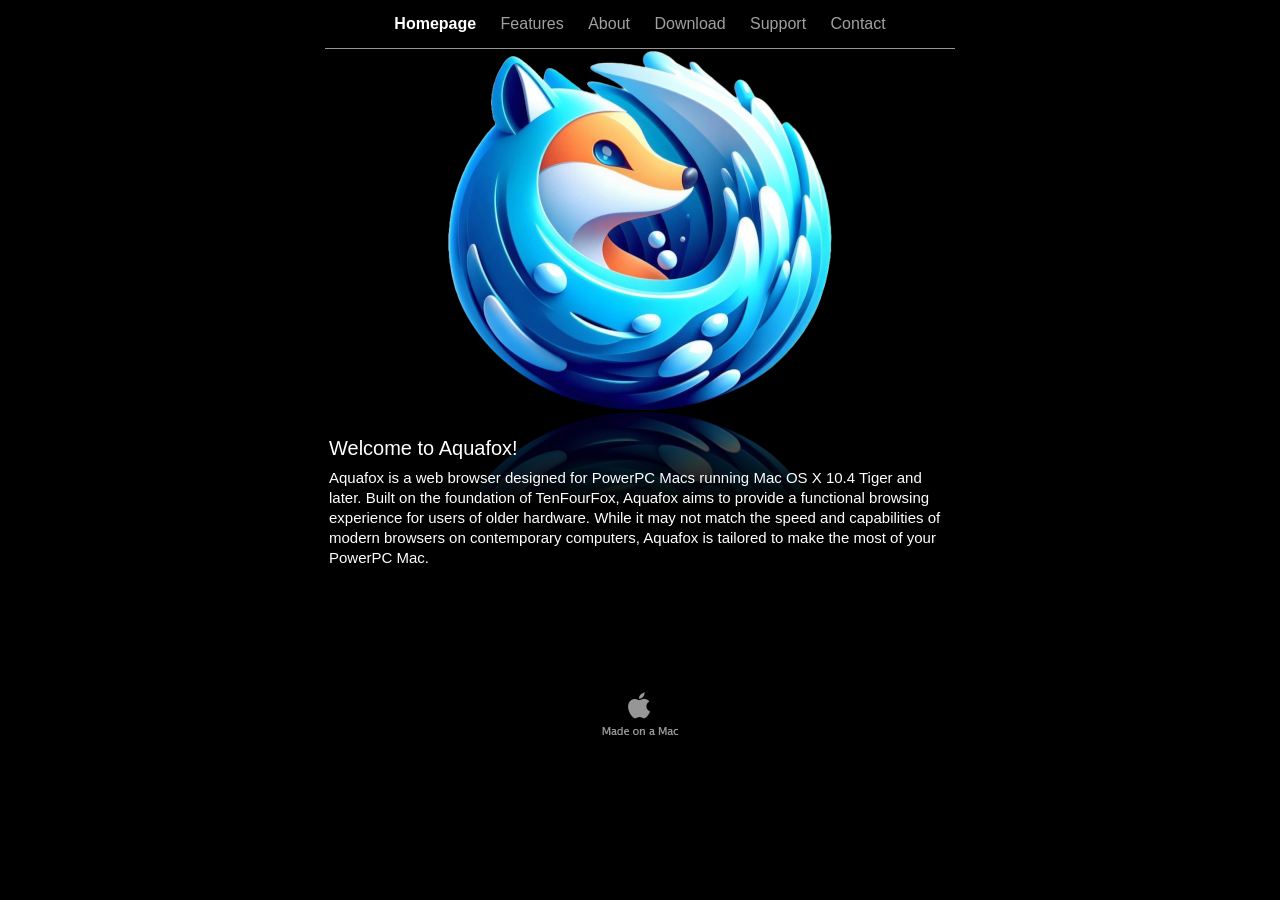
<file: index.html>
<?xml version="1.0" encoding="UTF-8"?><!DOCTYPE html PUBLIC "-//W3C//DTD XHTML 1.0 Transitional//EN" "http://www.w3.org/TR/xhtml1/DTD/xhtml1-transitional.dtd"><html xmlns="http://www.w3.org/1999/xhtml"><head><title></title><meta http-equiv="refresh" content="0;url= Aquafox/Homepage.html" /></head><body></body></html>
</file>
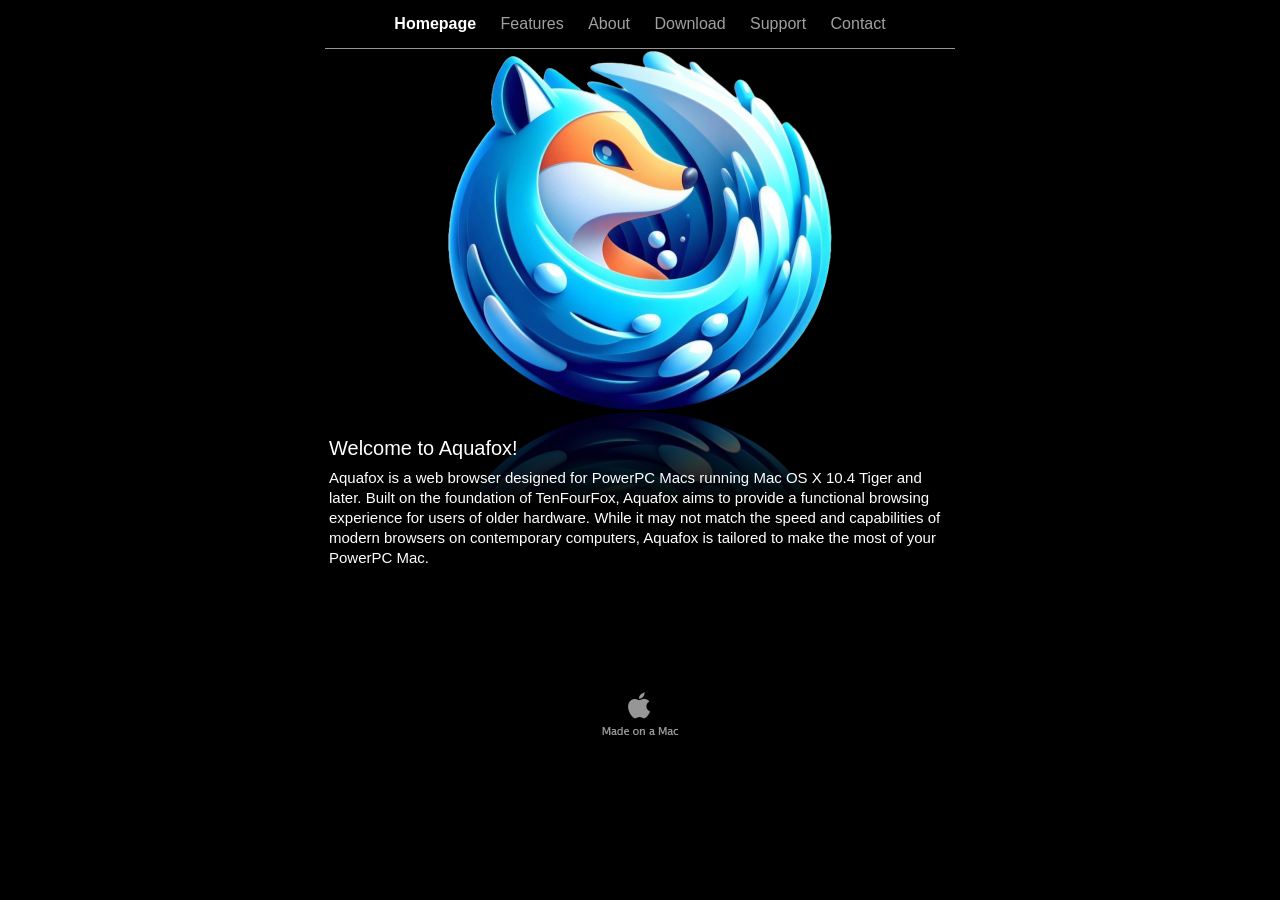
<file: Aquafox/index.html>
<?xml version="1.0" encoding="UTF-8"?><!DOCTYPE html PUBLIC "-//W3C//DTD XHTML 1.0 Transitional//EN" "http://www.w3.org/TR/xhtml1/DTD/xhtml1-transitional.dtd"><html xmlns="http://www.w3.org/1999/xhtml"><head><title></title><meta http-equiv="refresh" content="0;url= Homepage.html" /></head><body></body></html>
</file>
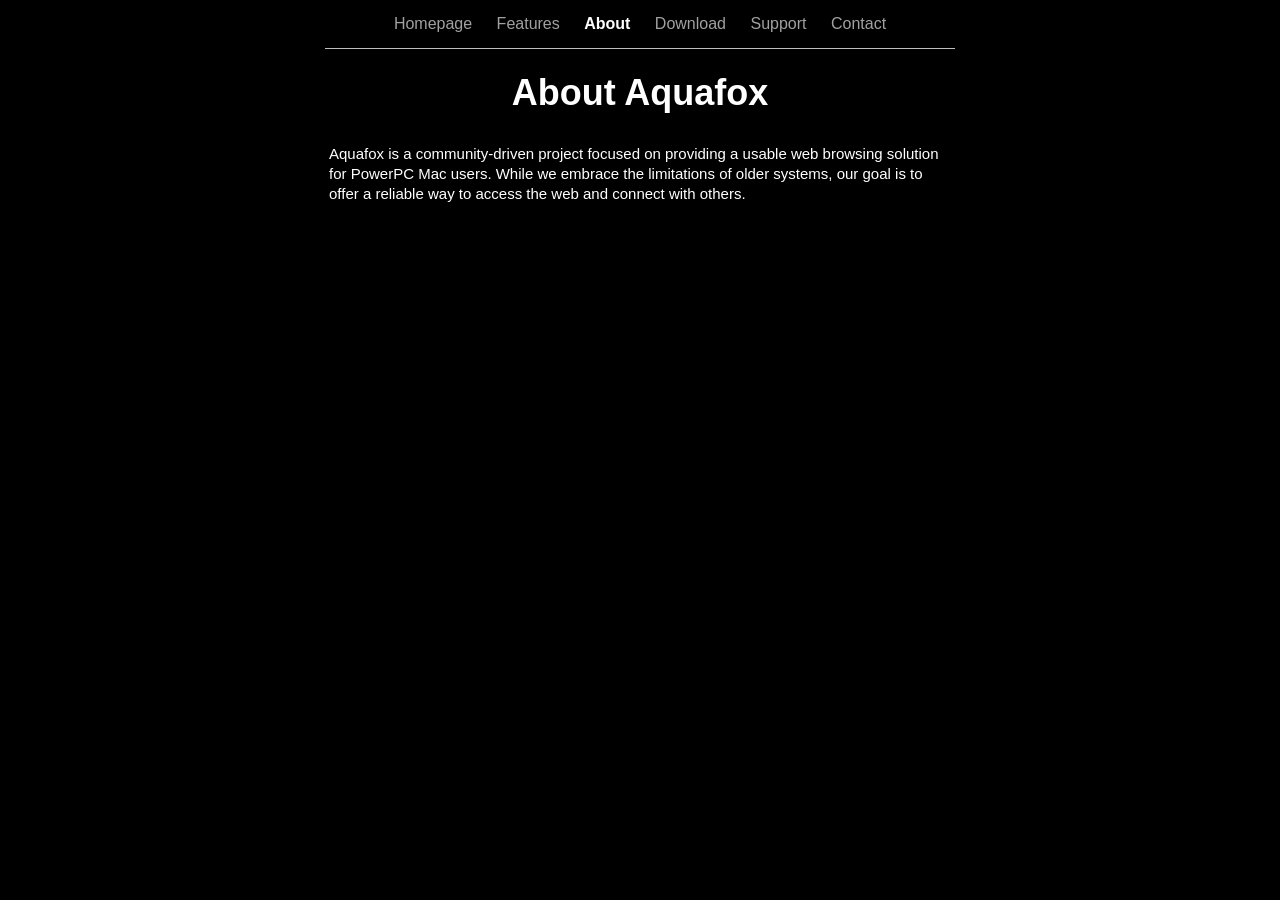
<file: Aquafox/About.html>
<?xml version="1.0" encoding="UTF-8"?>
<!DOCTYPE html PUBLIC "-//W3C//DTD XHTML 1.0 Transitional//EN" "http://www.w3.org/TR/xhtml1/DTD/xhtml1-transitional.dtd">


<html xmlns="http://www.w3.org/1999/xhtml" xml:lang="en">
  <head><meta http-equiv="Content-Type" content="text/html; charset=UTF-8" />
    
    <meta name="Generator" content="iWeb 2.0.4" />
    <meta name="iWeb-Build" content="local-build-20240826" />
    <meta name="viewport" content="width=700" />
    <title>About</title>
    <link rel="stylesheet" type="text/css" media="screen,print" href="About_files/About.css" />
    <!--[if IE]><link rel='stylesheet' type='text/css' media='screen,print' href='About_files/AboutIE.css'/><![endif]-->
    <script type="text/javascript" src="Scripts/iWebSite.js"></script>
    <script type="text/javascript" src="Scripts/Widgets/SharedResources/WidgetCommon.js"></script>
    <script type="text/javascript" src="Scripts/Widgets/Navbar/navbar.js"></script>
    <script type="text/javascript" src="About_files/About.js"></script>
  </head>
  <body style="background: #000000; margin: 0pt; " onload="onPageLoad();" onunload="onPageUnload();">
    <div style="text-align: center; ">
      <div style="margin-bottom: 0px; margin-left: auto; margin-right: auto; margin-top: 0px; overflow: hidden; position: relative; word-wrap: break-word;  background: #000000; text-align: left; width: 700px; " id="body_content">
        <div style="margin-left: 0px; position: relative; width: 700px; z-index: 0; " id="nav_layer">
          <div style="height: 0px; line-height: 0px; " class="bumper"> </div>
          <div class="com-apple-iweb-widget-navbar flowDefining" id="widget0" style="margin-left: 35px; margin-top: 0px; position: relative; width: 630px; z-index: 1; ">
    
            <div id="widget0-navbar" class="navbar">

      
              <div id="widget0-bg" class="navbar-bg">

        
                <ul id="widget0-navbar-list" class="navbar-list">
 <li></li> 
</ul>
                
      
</div>
              
    
</div>
          </div>
          <script type="text/javascript"><!--//--><![CDATA[//><!--
new NavBar('widget0', 'Scripts/Widgets/Navbar', 'Scripts/Widgets/SharedResources', '.', {"path-to-root": "", "current-page-GUID": "60CA4194-08BE-4F29-A3F3-42678CF4B99B", "isCollectionPage": "NO", "navbar-css": ".navbar {\n\tfont-family: Arial, sans-serif;\n\tfont-size: 1em;\n\tcolor: #A1A1A1;\n\tmargin: 9px 0px 6px 0px;\n\tline-height: 30px;\n}\n\n.navbar-bg {\n\ttext-align: center;\n}\n\n.navbar-bg ul {\n\tlist-style: none;\n\tmargin: 0px;\n\tpadding: 0px;\n}\n\n\nli {\n\tlist-style-type: none;\n\tdisplay: inline;\n\tpadding: 0px 10px 0px 10px;\n}\n\n\nli a {\n\ttext-decoration: none;\n\tcolor: #A1A1A1;\n}\n\nli a:visited {\n\ttext-decoration: none;\n\tcolor: #A1A1A1;\n}\n\n\nli a:hover\n{\n\ttext-decoration: none;\n \tcolor: #eee;\n}\n\n\nli.current-page a\n{\n\ttext-decoration: none;\n\t color: #fff;\n\tfont-weight: bold;\n\n}"});
//--><!]]></script>
          <div style="clear: both; height: 0px; line-height: 0px; " class="spacer"> </div>
        </div>
        <div style="height: 73px; margin-left: 0px; position: relative; width: 700px; z-index: 10; " id="header_layer">
          <div style="height: 0px; line-height: 0px; " class="bumper"> </div>
          <div style="height: 1px; width: 630px;  height: 0px; left: 35px; position: absolute; top: 3px; width: 630px; z-index: 1; " class="tinyText">
            <div style="position: relative; width: 630px; ">
              <img src="About_files/shapeimage_1.jpg" alt="" style="height: 1px; left: 0px; position: absolute; top: 0px; width: 630px; " />
            </div>
          </div>
          


          <div id="id1" style="height: 50px; left: 35px; position: absolute; top: 23px; width: 630px; z-index: 1; " class="style_SkipStroke">
            <div class="text-content style_External_630_50" style="padding: 0px; ">
              <div class="style"></div>
            </div>
          </div>
          


          <div id="id2" style="height: 50px; left: 35px; position: absolute; top: 23px; width: 630px; z-index: 1; " class="style_SkipStroke">
            <div class="text-content style_External_630_50" style="padding: 0px; ">
              <div class="style">
                <p style="padding-bottom: 0pt; padding-top: 0pt; " class="Header">About Aquafox</p>
              </div>
            </div>
          </div>
        </div>
        <div style="margin-left: 0px; position: relative; width: 700px; z-index: 5; " id="body_layer">
          <div style="height: 0px; line-height: 0px; " class="bumper"> </div>
          <div id="id3" style="height: 68px; left: 35px; position: absolute; top: 22px; width: 630px; z-index: 1; " class="style_SkipStroke_1">
            <div class="text-content style_External_630_68" style="padding: 0px; ">
              <div class="style">
                <p style="padding-bottom: 0pt; padding-top: 0pt; " class="Body">Aquafox is a community-driven project focused on providing a usable web browsing solution for PowerPC Mac users. While we embrace the limitations of older systems, our goal is to offer a reliable way to access the web and connect with others.</p>
              </div>
            </div>
          </div>
          <div style="height: 480px; line-height: 480px; " class="spacer"> </div>
        </div>
        <div style="height: 150px; margin-left: 0px; position: relative; width: 700px; z-index: 15; " id="footer_layer">
          <div style="height: 0px; line-height: 0px; " class="bumper"> </div>
        </div>
      </div>
    </div>
  </body>
</html>
</file>
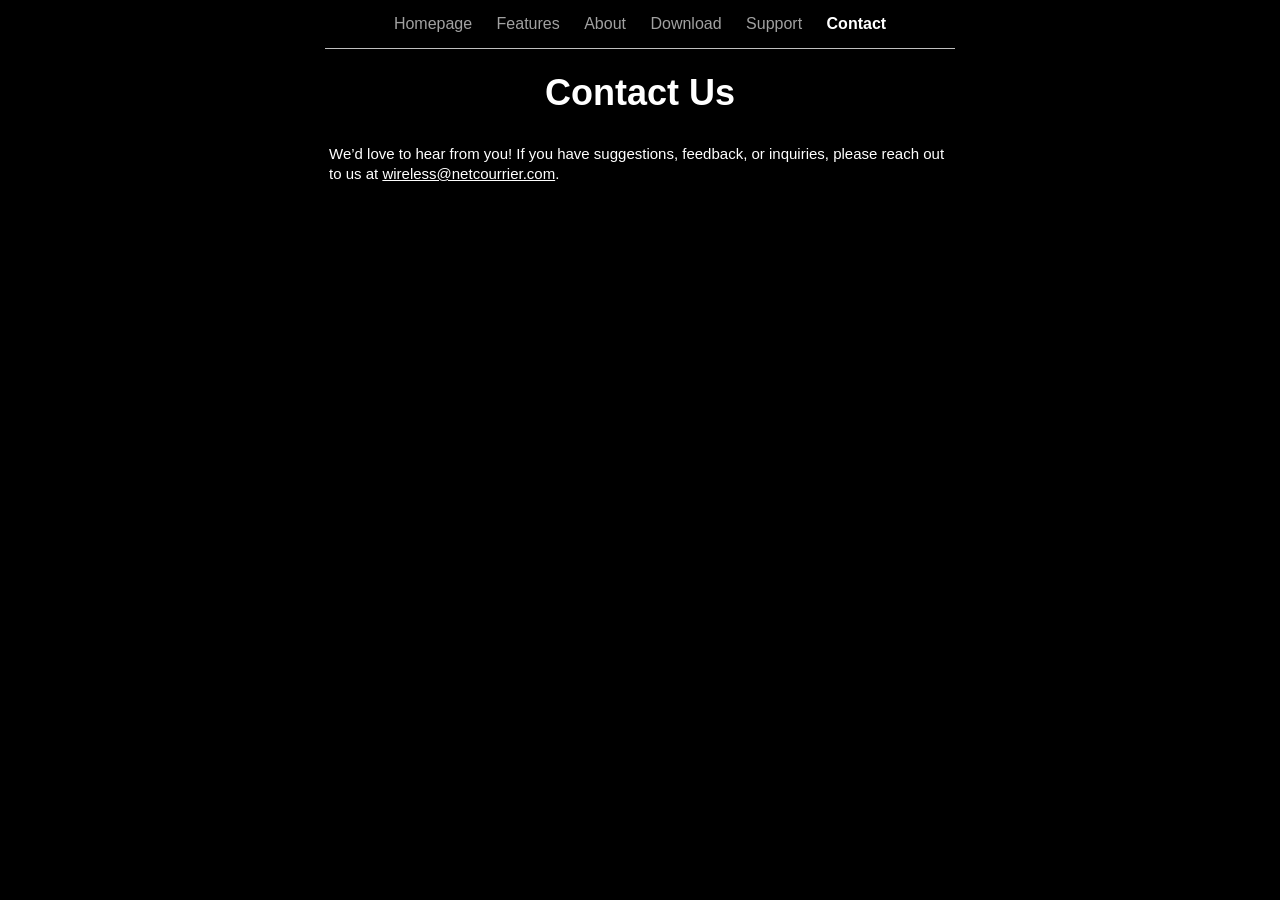
<file: Aquafox/Contact.html>
<?xml version="1.0" encoding="UTF-8"?>
<!DOCTYPE html PUBLIC "-//W3C//DTD XHTML 1.0 Transitional//EN" "http://www.w3.org/TR/xhtml1/DTD/xhtml1-transitional.dtd">


<html xmlns="http://www.w3.org/1999/xhtml" xml:lang="en">
  <head><meta http-equiv="Content-Type" content="text/html; charset=UTF-8" />
    
    <meta name="Generator" content="iWeb 2.0.4" />
    <meta name="iWeb-Build" content="local-build-20240826" />
    <meta name="viewport" content="width=700" />
    <title>Contact</title>
    <link rel="stylesheet" type="text/css" media="screen,print" href="Contact_files/Contact.css" />
    <!--[if IE]><link rel='stylesheet' type='text/css' media='screen,print' href='Contact_files/ContactIE.css'/><![endif]-->
    <script type="text/javascript" src="Scripts/iWebSite.js"></script>
    <script type="text/javascript" src="Scripts/Widgets/SharedResources/WidgetCommon.js"></script>
    <script type="text/javascript" src="Scripts/Widgets/Navbar/navbar.js"></script>
    <script type="text/javascript" src="Contact_files/Contact.js"></script>
  </head>
  <body style="background: #000000; margin: 0pt; " onload="onPageLoad();" onunload="onPageUnload();">
    <div style="text-align: center; ">
      <div style="margin-bottom: 0px; margin-left: auto; margin-right: auto; margin-top: 0px; overflow: hidden; position: relative; word-wrap: break-word;  background: #000000; text-align: left; width: 700px; " id="body_content">
        <div style="margin-left: 0px; position: relative; width: 700px; z-index: 0; " id="nav_layer">
          <div style="height: 0px; line-height: 0px; " class="bumper"> </div>
          <div class="com-apple-iweb-widget-navbar flowDefining" id="widget0" style="margin-left: 35px; margin-top: 0px; position: relative; width: 630px; z-index: 1; ">
    
            <div id="widget0-navbar" class="navbar">

      
              <div id="widget0-bg" class="navbar-bg">

        
                <ul id="widget0-navbar-list" class="navbar-list">
 <li></li> 
</ul>
                
      
</div>
              
    
</div>
          </div>
          <script type="text/javascript"><!--//--><![CDATA[//><!--
new NavBar('widget0', 'Scripts/Widgets/Navbar', 'Scripts/Widgets/SharedResources', '.', {"path-to-root": "", "current-page-GUID": "6178451A-9F0C-4483-8118-EDEABEF4EAAA", "isCollectionPage": "NO", "navbar-css": ".navbar {\n\tfont-family: Arial, sans-serif;\n\tfont-size: 1em;\n\tcolor: #A1A1A1;\n\tmargin: 9px 0px 6px 0px;\n\tline-height: 30px;\n}\n\n.navbar-bg {\n\ttext-align: center;\n}\n\n.navbar-bg ul {\n\tlist-style: none;\n\tmargin: 0px;\n\tpadding: 0px;\n}\n\n\nli {\n\tlist-style-type: none;\n\tdisplay: inline;\n\tpadding: 0px 10px 0px 10px;\n}\n\n\nli a {\n\ttext-decoration: none;\n\tcolor: #A1A1A1;\n}\n\nli a:visited {\n\ttext-decoration: none;\n\tcolor: #A1A1A1;\n}\n\n\nli a:hover\n{\n\ttext-decoration: none;\n \tcolor: #eee;\n}\n\n\nli.current-page a\n{\n\ttext-decoration: none;\n\t color: #fff;\n\tfont-weight: bold;\n\n}"});
//--><!]]></script>
          <div style="clear: both; height: 0px; line-height: 0px; " class="spacer"> </div>
        </div>
        <div style="height: 73px; margin-left: 0px; position: relative; width: 700px; z-index: 10; " id="header_layer">
          <div style="height: 0px; line-height: 0px; " class="bumper"> </div>
          <div style="height: 1px; width: 630px;  height: 0px; left: 35px; position: absolute; top: 3px; width: 630px; z-index: 1; " class="tinyText">
            <div style="position: relative; width: 630px; ">
              <img src="Contact_files/shapeimage_1.jpg" alt="" style="height: 1px; left: 0px; position: absolute; top: 0px; width: 630px; " />
            </div>
          </div>
          


          <div id="id1" style="height: 50px; left: 35px; position: absolute; top: 23px; width: 630px; z-index: 1; " class="style_SkipStroke">
            <div class="text-content style_External_630_50" style="padding: 0px; ">
              <div class="style"></div>
            </div>
          </div>
          


          <div id="id2" style="height: 50px; left: 35px; position: absolute; top: 23px; width: 630px; z-index: 1; " class="style_SkipStroke">
            <div class="text-content style_External_630_50" style="padding: 0px; ">
              <div class="style">
                <p style="padding-bottom: 0pt; padding-top: 0pt; " class="Header">Contact Us</p>
              </div>
            </div>
          </div>
        </div>
        <div style="margin-left: 0px; position: relative; width: 700px; z-index: 5; " id="body_layer">
          <div style="height: 0px; line-height: 0px; " class="bumper"> </div>
          <div id="id3" style="height: 48px; left: 35px; position: absolute; top: 22px; width: 630px; z-index: 1; " class="style_SkipStroke_1">
            <div class="text-content style_External_630_48" style="padding: 0px; ">
              <div class="style">
                <p style="padding-bottom: 0pt; padding-top: 0pt; " class="Body">We’d love to hear from you! If you have suggestions, feedback, or inquiries, please reach out to us at <a href="mailto:wireless@netcourrier.com" title="mailto:wireless@netcourrier.com">wireless@netcourrier.com</a>.</p>
              </div>
            </div>
          </div>
          <div style="height: 480px; line-height: 480px; " class="spacer"> </div>
        </div>
        <div style="height: 150px; margin-left: 0px; position: relative; width: 700px; z-index: 15; " id="footer_layer">
          <div style="height: 0px; line-height: 0px; " class="bumper"> </div>
        </div>
      </div>
    </div>
  </body>
</html>
</file>
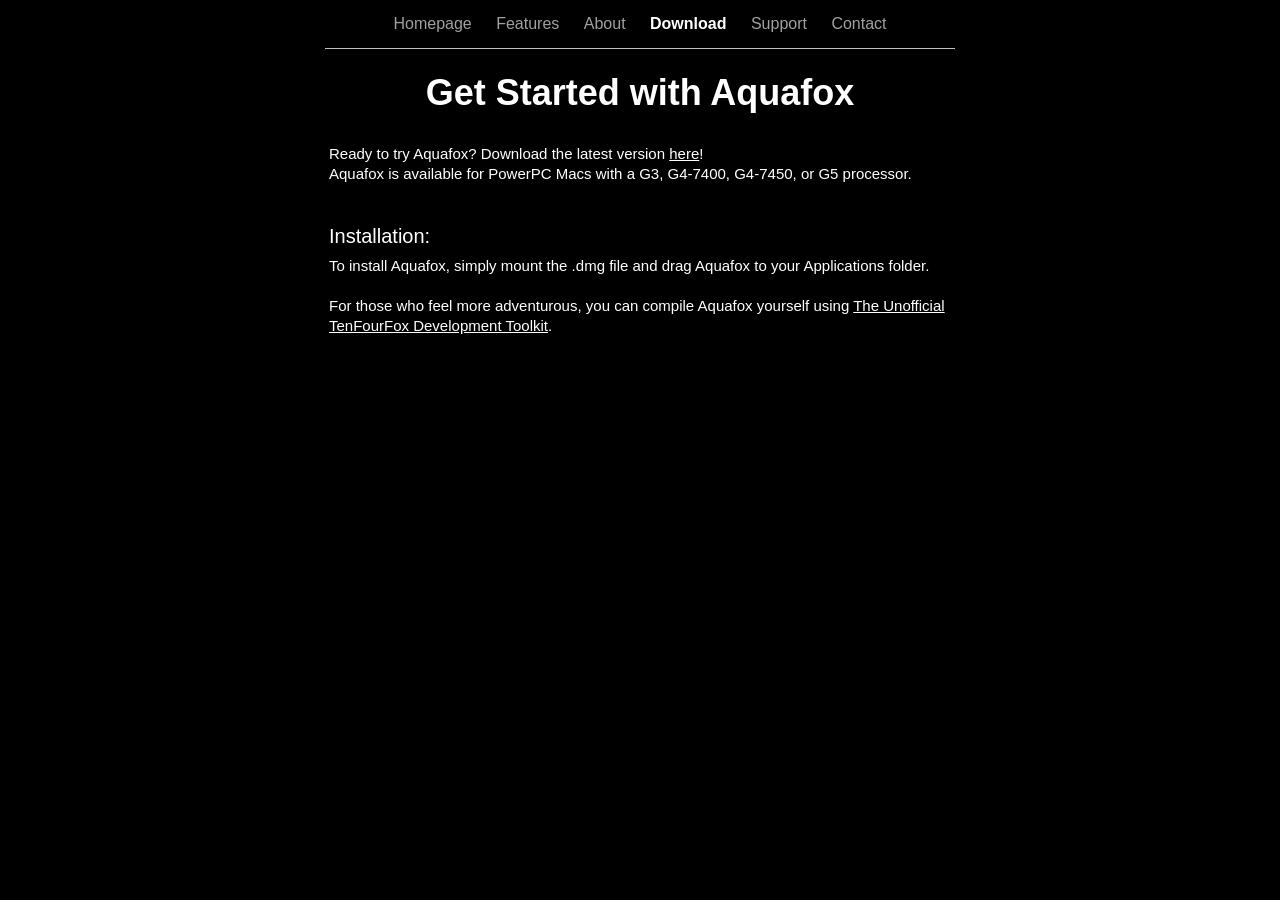
<file: Aquafox/Download.html>
<?xml version="1.0" encoding="UTF-8"?>
<!DOCTYPE html PUBLIC "-//W3C//DTD XHTML 1.0 Transitional//EN" "http://www.w3.org/TR/xhtml1/DTD/xhtml1-transitional.dtd">


<html xmlns="http://www.w3.org/1999/xhtml" xml:lang="en">
  <head><meta http-equiv="Content-Type" content="text/html; charset=UTF-8" />
    
    <meta name="Generator" content="iWeb 2.0.4" />
    <meta name="iWeb-Build" content="local-build-20240826" />
    <meta name="viewport" content="width=700" />
    <title>Download</title>
    <link rel="stylesheet" type="text/css" media="screen,print" href="Download_files/Download.css" />
    <!--[if IE]><link rel='stylesheet' type='text/css' media='screen,print' href='Download_files/DownloadIE.css'/><![endif]-->
    <script type="text/javascript" src="Scripts/iWebSite.js"></script>
    <script type="text/javascript" src="Scripts/Widgets/SharedResources/WidgetCommon.js"></script>
    <script type="text/javascript" src="Scripts/Widgets/Navbar/navbar.js"></script>
    <script type="text/javascript" src="Download_files/Download.js"></script>
  </head>
  <body style="background: #000000; margin: 0pt; " onload="onPageLoad();" onunload="onPageUnload();">
    <div style="text-align: center; ">
      <div style="margin-bottom: 0px; margin-left: auto; margin-right: auto; margin-top: 0px; overflow: hidden; position: relative; word-wrap: break-word;  background: #000000; text-align: left; width: 700px; " id="body_content">
        <div style="margin-left: 0px; position: relative; width: 700px; z-index: 0; " id="nav_layer">
          <div style="height: 0px; line-height: 0px; " class="bumper"> </div>
          <div class="com-apple-iweb-widget-navbar flowDefining" id="widget0" style="margin-left: 35px; margin-top: 0px; position: relative; width: 630px; z-index: 1; ">
    
            <div id="widget0-navbar" class="navbar">

      
              <div id="widget0-bg" class="navbar-bg">

        
                <ul id="widget0-navbar-list" class="navbar-list">
 <li></li> 
</ul>
                
      
</div>
              
    
</div>
          </div>
          <script type="text/javascript"><!--//--><![CDATA[//><!--
new NavBar('widget0', 'Scripts/Widgets/Navbar', 'Scripts/Widgets/SharedResources', '.', {"path-to-root": "", "current-page-GUID": "AF416519-52FE-41CB-951A-43C97B7D794F", "isCollectionPage": "NO", "navbar-css": ".navbar {\n\tfont-family: Arial, sans-serif;\n\tfont-size: 1em;\n\tcolor: #A1A1A1;\n\tmargin: 9px 0px 6px 0px;\n\tline-height: 30px;\n}\n\n.navbar-bg {\n\ttext-align: center;\n}\n\n.navbar-bg ul {\n\tlist-style: none;\n\tmargin: 0px;\n\tpadding: 0px;\n}\n\n\nli {\n\tlist-style-type: none;\n\tdisplay: inline;\n\tpadding: 0px 10px 0px 10px;\n}\n\n\nli a {\n\ttext-decoration: none;\n\tcolor: #A1A1A1;\n}\n\nli a:visited {\n\ttext-decoration: none;\n\tcolor: #A1A1A1;\n}\n\n\nli a:hover\n{\n\ttext-decoration: none;\n \tcolor: #eee;\n}\n\n\nli.current-page a\n{\n\ttext-decoration: none;\n\t color: #fff;\n\tfont-weight: bold;\n\n}"});
//--><!]]></script>
          <div style="clear: both; height: 0px; line-height: 0px; " class="spacer"> </div>
        </div>
        <div style="height: 73px; margin-left: 0px; position: relative; width: 700px; z-index: 10; " id="header_layer">
          <div style="height: 0px; line-height: 0px; " class="bumper"> </div>
          <div style="height: 1px; width: 630px;  height: 0px; left: 35px; position: absolute; top: 3px; width: 630px; z-index: 1; " class="tinyText">
            <div style="position: relative; width: 630px; ">
              <img src="Download_files/shapeimage_1.jpg" alt="" style="height: 1px; left: 0px; position: absolute; top: 0px; width: 630px; " />
            </div>
          </div>
          


          <div id="id1" style="height: 50px; left: 35px; position: absolute; top: 23px; width: 630px; z-index: 1; " class="style_SkipStroke">
            <div class="text-content style_External_630_50" style="padding: 0px; ">
              <div class="style"></div>
            </div>
          </div>
          


          <div id="id2" style="height: 50px; left: 35px; position: absolute; top: 23px; width: 630px; z-index: 1; " class="style_SkipStroke">
            <div class="text-content style_External_630_50" style="padding: 0px; ">
              <div class="style">
                <p style="padding-bottom: 0pt; padding-top: 0pt; " class="Header">Get Started with Aquafox</p>
              </div>
            </div>
          </div>
        </div>
        <div style="margin-left: 0px; position: relative; width: 700px; z-index: 5; " id="body_layer">
          <div style="height: 0px; line-height: 0px; " class="bumper"> </div>
          <div id="id3" style="height: 48px; left: 35px; position: absolute; top: 22px; width: 630px; z-index: 1; " class="style_SkipStroke_1">
            <div class="text-content style_External_630_48" style="padding: 0px; ">
              <div class="style">
                <p style="padding-top: 0pt; " class="Body">Ready to try Aquafox? Download the latest version <a onkeypress="window.open(this.href); return false;" href="https://github.com/BlackBirdLC/Aquafox/releases/latest" title="https://github.com/BlackBirdLC/Aquafox/releases/latest" onclick="window.open(this.href); return false;">here</a>!<br /></p>
                <p style="padding-bottom: 0pt; " class="Body">Aquafox is available for PowerPC Macs with a G3, G4-7400, G4-7450, or G5 processor.</p>
              </div>
            </div>
          </div>
          


          <div id="id4" style="height: 88px; left: 35px; position: absolute; top: 134px; width: 630px; z-index: 1; " class="style_SkipStroke_1">
            <div class="text-content style_External_630_88" style="padding: 0px; ">
              <div class="style">
                <p style="padding-top: 0pt; " class="Body">To install Aquafox, simply mount the .dmg file and drag Aquafox to your Applications folder.<br /></p>
                <p class="Body"><br /></p>
                <p style="padding-bottom: 0pt; " class="Body">For those who feel more adventurous, you can compile Aquafox yourself using <a onkeypress="window.open(this.href); return false;" href="https://macintoshgarden.org/apps/the-unofficial-tenfourfox-toolkit" title="https://macintoshgarden.org/apps/the-unofficial-tenfourfox-toolkit" onclick="window.open(this.href); return false;">The Unofficial TenFourFox Development Toolkit</a>.</p>
              </div>
            </div>
          </div>
          


          <div id="id5" style="height: 32px; left: 35px; position: absolute; top: 102px; width: 630px; z-index: 1; " class="style_SkipStroke_2">
            <div class="text-content style_External_630_32" style="padding: 0px; ">
              <div class="style_1">
                <p style="padding-bottom: 0pt; padding-top: 0pt; " class="Title">Installation:</p>
              </div>
            </div>
          </div>
          <div style="height: 480px; line-height: 480px; " class="spacer"> </div>
        </div>
        <div style="height: 150px; margin-left: 0px; position: relative; width: 700px; z-index: 15; " id="footer_layer">
          <div style="height: 0px; line-height: 0px; " class="bumper"> </div>
        </div>
      </div>
    </div>
  </body>
</html>
</file>
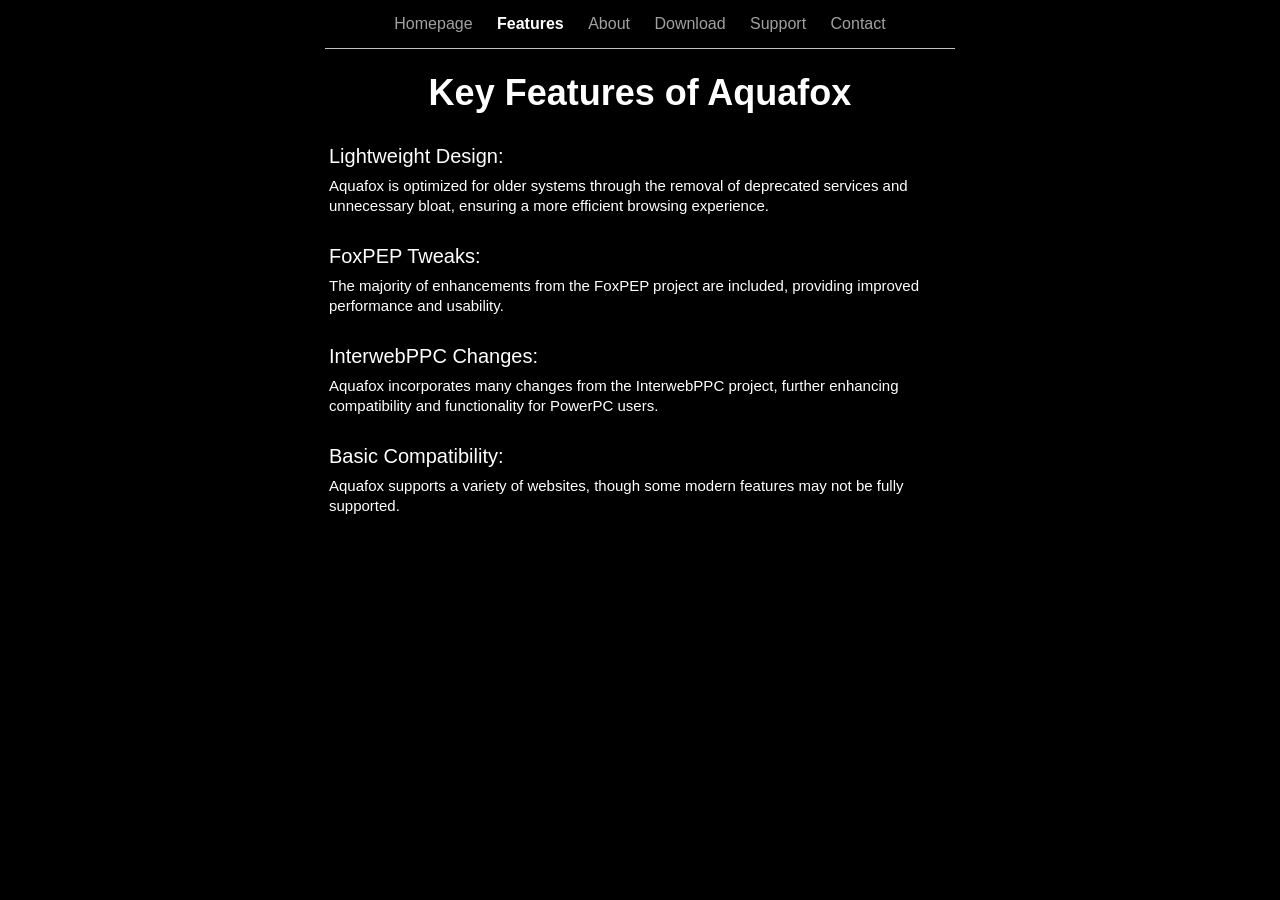
<file: Aquafox/Features.html>
<?xml version="1.0" encoding="UTF-8"?>
<!DOCTYPE html PUBLIC "-//W3C//DTD XHTML 1.0 Transitional//EN" "http://www.w3.org/TR/xhtml1/DTD/xhtml1-transitional.dtd">


<html xmlns="http://www.w3.org/1999/xhtml" xml:lang="en">
  <head><meta http-equiv="Content-Type" content="text/html; charset=UTF-8" />
    
    <meta name="Generator" content="iWeb 2.0.4" />
    <meta name="iWeb-Build" content="local-build-20240826" />
    <meta name="viewport" content="width=700" />
    <title>Features</title>
    <link rel="stylesheet" type="text/css" media="screen,print" href="Features_files/Features.css" />
    <!--[if IE]><link rel='stylesheet' type='text/css' media='screen,print' href='Features_files/FeaturesIE.css'/><![endif]-->
    <script type="text/javascript" src="Scripts/iWebSite.js"></script>
    <script type="text/javascript" src="Scripts/Widgets/SharedResources/WidgetCommon.js"></script>
    <script type="text/javascript" src="Scripts/Widgets/Navbar/navbar.js"></script>
    <script type="text/javascript" src="Features_files/Features.js"></script>
  </head>
  <body style="background: #000000; margin: 0pt; " onload="onPageLoad();" onunload="onPageUnload();">
    <div style="text-align: center; ">
      <div style="margin-bottom: 0px; margin-left: auto; margin-right: auto; margin-top: 0px; overflow: hidden; position: relative; word-wrap: break-word;  background: #000000; text-align: left; width: 700px; " id="body_content">
        <div style="margin-left: 0px; position: relative; width: 700px; z-index: 0; " id="nav_layer">
          <div style="height: 0px; line-height: 0px; " class="bumper"> </div>
          <div class="com-apple-iweb-widget-navbar flowDefining" id="widget0" style="margin-left: 35px; margin-top: 0px; position: relative; width: 630px; z-index: 1; ">
    
            <div id="widget0-navbar" class="navbar">

      
              <div id="widget0-bg" class="navbar-bg">

        
                <ul id="widget0-navbar-list" class="navbar-list">
 <li></li> 
</ul>
                
      
</div>
              
    
</div>
          </div>
          <script type="text/javascript"><!--//--><![CDATA[//><!--
new NavBar('widget0', 'Scripts/Widgets/Navbar', 'Scripts/Widgets/SharedResources', '.', {"path-to-root": "", "current-page-GUID": "A01BFF84-2290-4673-9961-3FBA93F78CDD", "isCollectionPage": "NO", "navbar-css": ".navbar {\n\tfont-family: Arial, sans-serif;\n\tfont-size: 1em;\n\tcolor: #A1A1A1;\n\tmargin: 9px 0px 6px 0px;\n\tline-height: 30px;\n}\n\n.navbar-bg {\n\ttext-align: center;\n}\n\n.navbar-bg ul {\n\tlist-style: none;\n\tmargin: 0px;\n\tpadding: 0px;\n}\n\n\nli {\n\tlist-style-type: none;\n\tdisplay: inline;\n\tpadding: 0px 10px 0px 10px;\n}\n\n\nli a {\n\ttext-decoration: none;\n\tcolor: #A1A1A1;\n}\n\nli a:visited {\n\ttext-decoration: none;\n\tcolor: #A1A1A1;\n}\n\n\nli a:hover\n{\n\ttext-decoration: none;\n \tcolor: #eee;\n}\n\n\nli.current-page a\n{\n\ttext-decoration: none;\n\t color: #fff;\n\tfont-weight: bold;\n\n}"});
//--><!]]></script>
          <div style="clear: both; height: 0px; line-height: 0px; " class="spacer"> </div>
        </div>
        <div style="height: 73px; margin-left: 0px; position: relative; width: 700px; z-index: 10; " id="header_layer">
          <div style="height: 0px; line-height: 0px; " class="bumper"> </div>
          <div style="height: 1px; width: 630px;  height: 0px; left: 35px; position: absolute; top: 3px; width: 630px; z-index: 1; " class="tinyText">
            <div style="position: relative; width: 630px; ">
              <img src="Features_files/shapeimage_1.jpg" alt="" style="height: 1px; left: 0px; position: absolute; top: 0px; width: 630px; " />
            </div>
          </div>
          


          <div id="id1" style="height: 50px; left: 35px; position: absolute; top: 23px; width: 630px; z-index: 1; " class="style_SkipStroke">
            <div class="text-content style_External_630_50" style="padding: 0px; ">
              <div class="style"></div>
            </div>
          </div>
          


          <div id="id2" style="height: 50px; left: 35px; position: absolute; top: 23px; width: 630px; z-index: 1; " class="style_SkipStroke">
            <div class="text-content style_External_630_50" style="padding: 0px; ">
              <div class="style">
                <p style="padding-bottom: 0pt; padding-top: 0pt; " class="Header">Key Features of Aquafox</p>
              </div>
            </div>
          </div>
        </div>
        <div style="margin-left: 0px; position: relative; width: 700px; z-index: 5; " id="body_layer">
          <div style="height: 0px; line-height: 0px; " class="bumper"> </div>
          <div id="id3" style="height: 48px; left: 35px; position: absolute; top: 154px; width: 630px; z-index: 1; " class="style_SkipStroke_1">
            <div class="text-content style_External_630_48" style="padding: 0px; ">
              <div class="style">
                <p style="padding-bottom: 0pt; padding-top: 0pt; " class="Body">The majority of enhancements from the FoxPEP project are included, providing improved performance and usability.</p>
              </div>
            </div>
          </div>
          


          <div id="id4" style="height: 32px; left: 35px; position: absolute; top: 122px; width: 630px; z-index: 1; " class="style_SkipStroke_2">
            <div class="text-content style_External_630_32" style="padding: 0px; ">
              <div class="style_1">
                <p style="padding-bottom: 0pt; padding-top: 0pt; " class="Title">FoxPEP Tweaks:</p>
              </div>
            </div>
          </div>
          


          <div id="id5" style="height: 48px; left: 35px; position: absolute; top: 54px; width: 630px; z-index: 1; " class="style_SkipStroke_1">
            <div class="text-content style_External_630_48" style="padding: 0px; ">
              <div class="style">
                <p style="padding-bottom: 0pt; padding-top: 0pt; " class="Body">Aquafox is optimized for older systems through the removal of deprecated services and unnecessary bloat, ensuring a more efficient browsing experience.</p>
              </div>
            </div>
          </div>
          


          <div id="id6" style="height: 32px; left: 35px; position: absolute; top: 22px; width: 630px; z-index: 1; " class="style_SkipStroke_2">
            <div class="text-content style_External_630_32" style="padding: 0px; ">
              <div class="style_1">
                <p style="padding-bottom: 0pt; padding-top: 0pt; " class="Title">Lightweight Design:</p>
              </div>
            </div>
          </div>
          


          <div id="id7" style="height: 48px; left: 35px; position: absolute; top: 254px; width: 630px; z-index: 1; " class="style_SkipStroke_3">
            <div class="text-content style_External_630_48" style="padding: 0px; ">
              <div class="style">
                <p style="padding-bottom: 0pt; padding-top: 0pt; " class="Body">Aquafox incorporates many changes from the InterwebPPC project, further enhancing compatibility and functionality for PowerPC users.</p>
              </div>
            </div>
          </div>
          


          <div id="id8" style="height: 32px; left: 35px; position: absolute; top: 222px; width: 630px; z-index: 1; " class="style_SkipStroke_4">
            <div class="text-content style_External_630_32" style="padding: 0px; ">
              <div class="style_1">
                <p style="padding-bottom: 0pt; padding-top: 0pt; " class="Title">InterwebPPC Changes:</p>
              </div>
            </div>
          </div>
          


          <div id="id9" style="height: 48px; left: 35px; position: absolute; top: 354px; width: 630px; z-index: 1; " class="style_SkipStroke_3">
            <div class="text-content style_External_630_48" style="padding: 0px; ">
              <div class="style">
                <p style="padding-bottom: 0pt; padding-top: 0pt; " class="Body">Aquafox supports a variety of websites, though some modern features may not be fully supported.</p>
              </div>
            </div>
          </div>
          


          <div id="id10" style="height: 32px; left: 35px; position: absolute; top: 322px; width: 630px; z-index: 1; " class="style_SkipStroke_4">
            <div class="text-content style_External_630_32" style="padding: 0px; ">
              <div class="style_1">
                <p style="padding-bottom: 0pt; padding-top: 0pt; " class="Title">Basic Compatibility:</p>
              </div>
            </div>
          </div>
          <div style="height: 480px; line-height: 480px; " class="spacer"> </div>
        </div>
        <div style="height: 150px; margin-left: 0px; position: relative; width: 700px; z-index: 15; " id="footer_layer">
          <div style="height: 0px; line-height: 0px; " class="bumper"> </div>
        </div>
      </div>
    </div>
  </body>
</html>
</file>
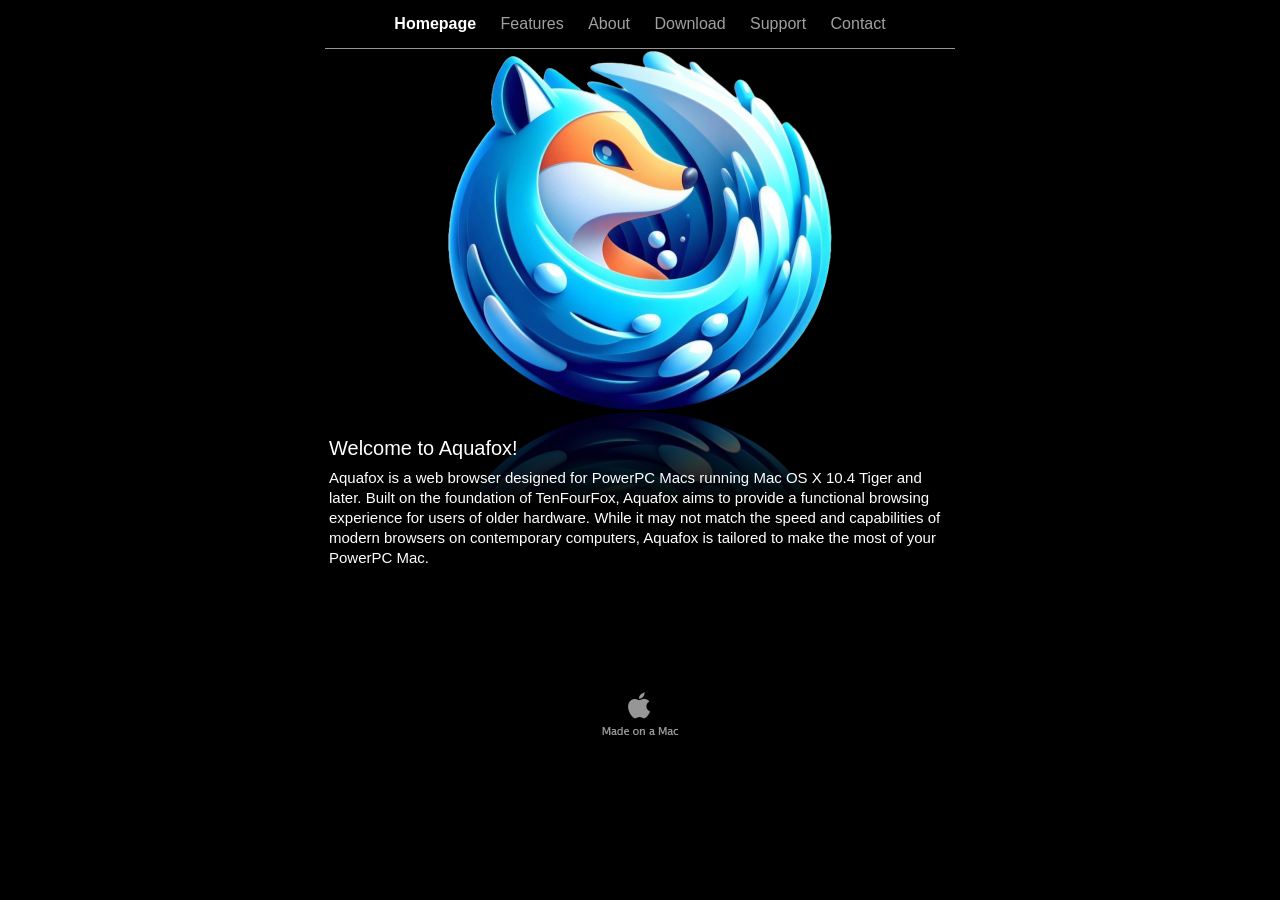
<file: Aquafox/Homepage.html>
<?xml version="1.0" encoding="UTF-8"?>
<!DOCTYPE html PUBLIC "-//W3C//DTD XHTML 1.0 Transitional//EN" "http://www.w3.org/TR/xhtml1/DTD/xhtml1-transitional.dtd">


<html xmlns="http://www.w3.org/1999/xhtml" xml:lang="en">
  <head><meta http-equiv="Content-Type" content="text/html; charset=UTF-8" />
    
    <meta name="Generator" content="iWeb 2.0.4" />
    <meta name="iWeb-Build" content="local-build-20240826" />
    <meta name="viewport" content="width=700" />
    <title>Welcome to Aquafox!</title>
    <link rel="stylesheet" type="text/css" media="screen,print" href="Homepage_files/Homepage.css" />
    <!--[if IE]><link rel='stylesheet' type='text/css' media='screen,print' href='Homepage_files/HomepageIE.css'/><![endif]-->
    <script type="text/javascript" src="Scripts/iWebSite.js"></script>
    <script type="text/javascript" src="Scripts/Widgets/SharedResources/WidgetCommon.js"></script>
    <script type="text/javascript" src="Scripts/Widgets/Navbar/navbar.js"></script>
    <script type="text/javascript" src="Scripts/iWebImage.js"></script>
    <script type="text/javascript" src="Homepage_files/Homepage.js"></script>
  </head>
  <body style="background: #000000; margin: 0pt; " onload="onPageLoad();" onunload="onPageUnload();">
    <div style="text-align: center; ">
      <div style="margin-bottom: 0px; margin-left: auto; margin-right: auto; margin-top: 0px; overflow: hidden; position: relative; word-wrap: break-word;  background: #000000; text-align: left; width: 700px; " id="body_content">
        <div style="margin-left: 0px; position: relative; width: 700px; z-index: 0; " id="nav_layer">
          <div style="height: 0px; line-height: 0px; " class="bumper"> </div>
          <div class="com-apple-iweb-widget-navbar flowDefining" id="widget0" style="margin-left: 35px; margin-top: 0px; position: relative; width: 630px; z-index: 1; ">
    
            <div id="widget0-navbar" class="navbar">

      
              <div id="widget0-bg" class="navbar-bg">

        
                <ul id="widget0-navbar-list" class="navbar-list">
 <li></li> 
</ul>
                
      
</div>
              
    
</div>
          </div>
          <script type="text/javascript"><!--//--><![CDATA[//><!--
new NavBar('widget0', 'Scripts/Widgets/Navbar', 'Scripts/Widgets/SharedResources', '.', {"path-to-root": "", "current-page-GUID": "16363BA8-FA20-4DA0-BB1A-1852A69F6D3D", "isCollectionPage": "NO", "navbar-css": ".navbar {\n\tfont-family: Arial, sans-serif;\n\tfont-size: 1em;\n\tcolor: #A1A1A1;\n\tmargin: 9px 0px 6px 0px;\n\tline-height: 30px;\n}\n\n.navbar-bg {\n\ttext-align: center;\n}\n\n.navbar-bg ul {\n\tlist-style: none;\n\tmargin: 0px;\n\tpadding: 0px;\n}\n\n\nli {\n\tlist-style-type: none;\n\tdisplay: inline;\n\tpadding: 0px 10px 0px 10px;\n}\n\n\nli a {\n\ttext-decoration: none;\n\tcolor: #A1A1A1;\n}\n\nli a:visited {\n\ttext-decoration: none;\n\tcolor: #A1A1A1;\n}\n\n\nli a:hover\n{\n\ttext-decoration: none;\n \tcolor: #eee;\n}\n\n\nli.current-page a\n{\n\ttext-decoration: none;\n\t color: #fff;\n\tfont-weight: bold;\n\n}"});
//--><!]]></script>
          <div style="clear: both; height: 0px; line-height: 0px; " class="spacer"> </div>
        </div>
        <div style="float: left; height: 0px; line-height: 0px; margin-left: 0px; position: relative; width: 700px; z-index: 10; " id="header_layer">
          <div style="height: 0px; line-height: 0px; " class="bumper"> </div>
          <div style="height: 1px; width: 630px;  height: 0px; left: 35px; position: absolute; top: 3px; width: 630px; z-index: 1; " class="tinyText">
            <div style="position: relative; width: 630px; ">
              <img src="Homepage_files/shapeimage_1.jpg" alt="" style="height: 1px; left: 0px; position: absolute; top: 0px; width: 630px; " />
            </div>
          </div>
        </div>
        <div style="margin-left: 0px; position: relative; width: 700px; z-index: 5; " id="body_layer">
          <div style="height: 0px; line-height: 0px; " class="bumper"> </div>
          <div style="height: 361px; width: 384px;  height: 361px; left: 158px; position: absolute; top: 5px; width: 384px; z-index: 1; " class="tinyText reflection_0">
            <div style="position: relative; width: 384px; ">
              <img src="Homepage_files/shapeimage_2.png" alt="" style="height: 360px; left: 0px; margin-left: 0px; margin-top: 1px; position: absolute; top: 0px; width: 384px; " />
            </div>
          </div>
          <div style="height: 1px; line-height: 1px; " class="tinyText"> </div>
          <div style="margin-left: 35px; margin-top: 418px; position: relative; width: 630px; z-index: 1; " class="style_SkipStroke flowDefining">
            <div class="text-content style_External_630_151" style="padding: 0px; ">
              <div class="style">
                <p style="padding-bottom: 0pt; padding-top: 0pt; " class="Body">Aquafox is a web browser designed for PowerPC Macs running Mac OS X 10.4 Tiger and later. Built on the foundation of TenFourFox, Aquafox aims to provide a functional browsing experience for users of older hardware. While it may not match the speed and capabilities of modern browsers on contemporary computers, Aquafox is tailored to make the most of your PowerPC Mac.</p>
              </div>
              <div style="height: 40px; line-height: 40px; " class="tinyText"> </div>
            </div>
          </div>
          


          <div id="id1" style="height: 32px; left: 35px; position: absolute; top: 387px; width: 630px; z-index: 1; " class="style_SkipStroke_1">
            <div class="text-content graphic_shape_layout_style_default_External_630_32" style="padding: 0px; ">
              <div class="graphic_shape_layout_style_default">
                <p style="padding-bottom: 0pt; padding-top: 0pt; " class="Title">Welcome to Aquafox!</p>
              </div>
            </div>
          </div>
          <div style="height: 0px; line-height: 0px; " class="spacer"> </div>
        </div>
        <div style="height: 150px; margin-left: 0px; position: relative; width: 700px; z-index: 15; " id="footer_layer">
          <div style="height: 0px; line-height: 0px; " class="bumper"> </div>
          <a href="http://www.me.com" title="http://www.me.com"><img src="Homepage_files/mwmac_white.png" alt="Made on a Mac" style="border: none; height: 50px; left: 280px; opacity: 0.59; position: absolute; top: 75px; width: 139px; z-index: 1; " id="id2" />

</a>
        </div>
      </div>
    </div>
  </body>
</html>
</file>
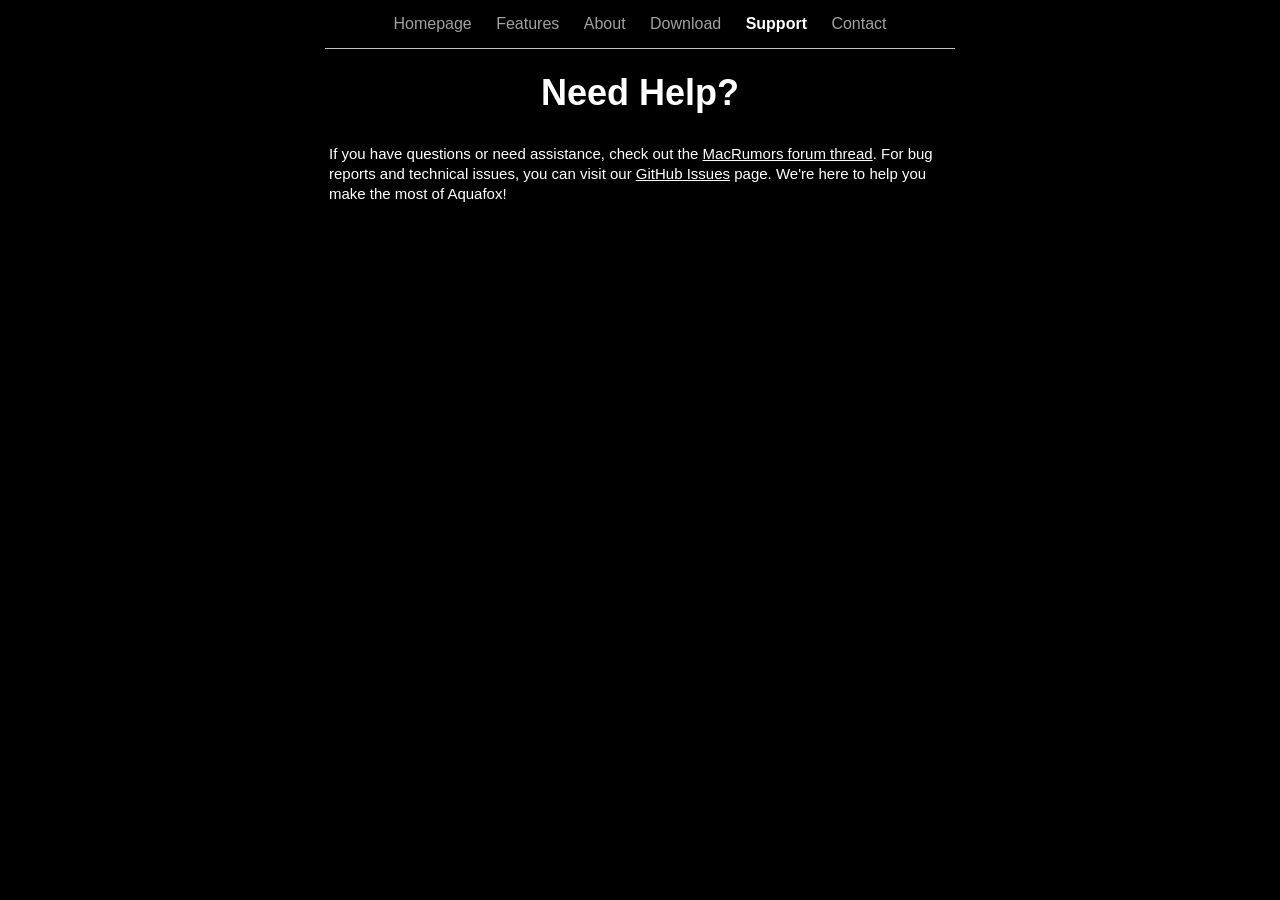
<file: Aquafox/Support.html>
<?xml version="1.0" encoding="UTF-8"?>
<!DOCTYPE html PUBLIC "-//W3C//DTD XHTML 1.0 Transitional//EN" "http://www.w3.org/TR/xhtml1/DTD/xhtml1-transitional.dtd">


<html xmlns="http://www.w3.org/1999/xhtml" xml:lang="en">
  <head><meta http-equiv="Content-Type" content="text/html; charset=UTF-8" />
    
    <meta name="Generator" content="iWeb 2.0.4" />
    <meta name="iWeb-Build" content="local-build-20240826" />
    <meta name="viewport" content="width=700" />
    <title>Support</title>
    <link rel="stylesheet" type="text/css" media="screen,print" href="Support_files/Support.css" />
    <!--[if IE]><link rel='stylesheet' type='text/css' media='screen,print' href='Support_files/SupportIE.css'/><![endif]-->
    <script type="text/javascript" src="Scripts/iWebSite.js"></script>
    <script type="text/javascript" src="Scripts/Widgets/SharedResources/WidgetCommon.js"></script>
    <script type="text/javascript" src="Scripts/Widgets/Navbar/navbar.js"></script>
    <script type="text/javascript" src="Support_files/Support.js"></script>
  </head>
  <body style="background: #000000; margin: 0pt; " onload="onPageLoad();" onunload="onPageUnload();">
    <div style="text-align: center; ">
      <div style="margin-bottom: 0px; margin-left: auto; margin-right: auto; margin-top: 0px; overflow: hidden; position: relative; word-wrap: break-word;  background: #000000; text-align: left; width: 700px; " id="body_content">
        <div style="margin-left: 0px; position: relative; width: 700px; z-index: 0; " id="nav_layer">
          <div style="height: 0px; line-height: 0px; " class="bumper"> </div>
          <div class="com-apple-iweb-widget-navbar flowDefining" id="widget0" style="margin-left: 35px; margin-top: 0px; position: relative; width: 630px; z-index: 1; ">
    
            <div id="widget0-navbar" class="navbar">

      
              <div id="widget0-bg" class="navbar-bg">

        
                <ul id="widget0-navbar-list" class="navbar-list">
 <li></li> 
</ul>
                
      
</div>
              
    
</div>
          </div>
          <script type="text/javascript"><!--//--><![CDATA[//><!--
new NavBar('widget0', 'Scripts/Widgets/Navbar', 'Scripts/Widgets/SharedResources', '.', {"path-to-root": "", "current-page-GUID": "90F79E07-A052-4AF7-86F7-E9827493152C", "isCollectionPage": "NO", "navbar-css": ".navbar {\n\tfont-family: Arial, sans-serif;\n\tfont-size: 1em;\n\tcolor: #A1A1A1;\n\tmargin: 9px 0px 6px 0px;\n\tline-height: 30px;\n}\n\n.navbar-bg {\n\ttext-align: center;\n}\n\n.navbar-bg ul {\n\tlist-style: none;\n\tmargin: 0px;\n\tpadding: 0px;\n}\n\n\nli {\n\tlist-style-type: none;\n\tdisplay: inline;\n\tpadding: 0px 10px 0px 10px;\n}\n\n\nli a {\n\ttext-decoration: none;\n\tcolor: #A1A1A1;\n}\n\nli a:visited {\n\ttext-decoration: none;\n\tcolor: #A1A1A1;\n}\n\n\nli a:hover\n{\n\ttext-decoration: none;\n \tcolor: #eee;\n}\n\n\nli.current-page a\n{\n\ttext-decoration: none;\n\t color: #fff;\n\tfont-weight: bold;\n\n}"});
//--><!]]></script>
          <div style="clear: both; height: 0px; line-height: 0px; " class="spacer"> </div>
        </div>
        <div style="height: 73px; margin-left: 0px; position: relative; width: 700px; z-index: 10; " id="header_layer">
          <div style="height: 0px; line-height: 0px; " class="bumper"> </div>
          <div style="height: 1px; width: 630px;  height: 0px; left: 35px; position: absolute; top: 3px; width: 630px; z-index: 1; " class="tinyText">
            <div style="position: relative; width: 630px; ">
              <img src="Support_files/shapeimage_1.jpg" alt="" style="height: 1px; left: 0px; position: absolute; top: 0px; width: 630px; " />
            </div>
          </div>
          


          <div id="id1" style="height: 50px; left: 35px; position: absolute; top: 23px; width: 630px; z-index: 1; " class="style_SkipStroke">
            <div class="text-content style_External_630_50" style="padding: 0px; ">
              <div class="style"></div>
            </div>
          </div>
          


          <div id="id2" style="height: 50px; left: 35px; position: absolute; top: 23px; width: 630px; z-index: 1; " class="style_SkipStroke">
            <div class="text-content style_External_630_50" style="padding: 0px; ">
              <div class="style">
                <p style="padding-bottom: 0pt; padding-top: 0pt; " class="Header">Need Help?</p>
              </div>
            </div>
          </div>
        </div>
        <div style="margin-left: 0px; position: relative; width: 700px; z-index: 5; " id="body_layer">
          <div style="height: 0px; line-height: 0px; " class="bumper"> </div>
          <div id="id3" style="height: 68px; left: 35px; position: absolute; top: 22px; width: 630px; z-index: 1; " class="style_SkipStroke_1">
            <div class="text-content style_External_630_68" style="padding: 0px; ">
              <div class="style">
                <p style="padding-bottom: 0pt; padding-top: 0pt; " class="Body">If you have questions or need assistance, check out the <a onkeypress="window.open(this.href); return false;" href="https://forums.macrumors.com/threads/introducing-aquafox-a-new-hope-tenfourfox-fork.2432770/" title="https://forums.macrumors.com/threads/introducing-aquafox-a-new-hope-tenfourfox-fork.2432770/" onclick="window.open(this.href); return false;">MacRumors forum thread</a>. For bug reports and technical issues, you can visit our <a onkeypress="window.open(this.href); return false;" href="https://github.com/BlackBirdLC/Aquafox/issues" title="https://github.com/BlackBirdLC/Aquafox/issues" onclick="window.open(this.href); return false;">GitHub Issues</a> page. We're here to help you make the most of Aquafox!</p>
              </div>
            </div>
          </div>
          <div style="height: 480px; line-height: 480px; " class="spacer"> </div>
        </div>
        <div style="height: 150px; margin-left: 0px; position: relative; width: 700px; z-index: 15; " id="footer_layer">
          <div style="height: 0px; line-height: 0px; " class="bumper"> </div>
        </div>
      </div>
    </div>
  </body>
</html>
</file>
<file: Aquafox/About_files/About.css>
.style_SkipStroke_1 {
    background: transparent;
    opacity: 1.00;
}
.style_External_630_68 {
    position: relative;
}
.style_External_630_50 {
    position: relative;
}
.style_SkipStroke {
    background: transparent;
    opacity: 1.00;
}
.style {
    padding: 4px;
}
.Body {
    color: #ffffff;
    font-family: 'ArialMT', 'Arial', sans-serif;
    font-size: 15px;
    font-style: normal;
    font-variant: normal;
    font-weight: normal;
    letter-spacing: 0;
    line-height: 20px;
    margin-bottom: 0px;
    margin-left: 0px;
    margin-right: 0px;
    margin-top: 0px;
    opacity: 1.00;
    padding-bottom: 0px;
    padding-top: 0px;
    text-align: left;
    text-decoration: none;
    text-indent: 0px;
    text-transform: none;
}
.Header {
    color: #ffffff;
    font-family: 'ArialMT', 'Arial', sans-serif;
    font-size: 36px;
    font-style: normal;
    font-variant: normal;
    font-weight: bold;
    letter-spacing: 0;
    line-height: 42px;
    margin-bottom: 0px;
    margin-left: 0px;
    margin-right: 0px;
    margin-top: 0px;
    opacity: 1.00;
    padding-bottom: 0px;
    padding-top: 0px;
    text-align: center;
    text-decoration: none;
    text-indent: 0px;
    text-transform: none;
}
.Normal_External_630_68 {
    position: relative;
}
.Normal {
    padding: 4px;
}
.Normal_External_630_50 {
    position: relative;
}
.graphic_generic_body_textbox_style_default_SkipStroke {
    background: transparent;
    opacity: 1.00;
}
.graphic_generic_header_textbox_style_default_SkipStroke {
    background: transparent;
    opacity: 1.00;
}
#widget0 a:hover {
    color: #d4d4d4;
    text-decoration: underline;
}
#widget0 a:visited {
    color: #ffffff;
    text-decoration: underline;
}
#widget0 a {
    color: #ffffff;
    text-decoration: underline;
}
.bumper {
    font-size: 1px;
    line-height: 1px;
}
.spacer {
    font-size: 1px;
    line-height: 1px;
}
body { 
    -webkit-text-size-adjust: none;
}
div { 
    overflow: visible; 
}
img { 
    border: none; 
}
.InlineBlock { 
    display: inline; 
}
.InlineBlock { 
    display: inline-block; 
}
.inline-block {
    display: inline-block;
    vertical-align: baseline;
    margin-bottom:0.3em;
}
.vertical-align-middle-middlebox {
    display: table;
}
.vertical-align-middle-innerbox {
    display: table-cell;
    vertical-align: middle;
}
div.paragraph {
    position: relative;
}
li.full-width {
    width: 100;
}
</file>
<file: Aquafox/About_files/AboutIE.css>
.inline-block {
    display: inline;
    vertical-align: baseline;
    margin-bottom:-2em;
    margin-top:2em;
    position:relative;
    top:-2em;
}
.vertical-align-middle-middlebox {
    display: block;
    height: auto;
    position: absolute;
    top: 50%;
}
.vertical-align-middle-innerbox {
    display: block;
    position: relative;
    top: -50%;
}
li.full-width {
    width: auto;
}
li div div.inline-block a img {
    text-indent: 0;
}
img {
    -ms-interpolation-mode: bicubic;
}
</file>
<file: Aquafox/Contact_files/Contact.css>
.Body {
    color: #ffffff;
    font-family: 'ArialMT', 'Arial', sans-serif;
    font-size: 15px;
    font-style: normal;
    font-variant: normal;
    font-weight: normal;
    letter-spacing: 0;
    line-height: 20px;
    margin-bottom: 0px;
    margin-left: 0px;
    margin-right: 0px;
    margin-top: 0px;
    opacity: 1.00;
    padding-bottom: 0px;
    padding-top: 0px;
    text-align: left;
    text-decoration: none;
    text-indent: 0px;
    text-transform: none;
}
.Header {
    color: #ffffff;
    font-family: 'ArialMT', 'Arial', sans-serif;
    font-size: 36px;
    font-style: normal;
    font-variant: normal;
    font-weight: bold;
    letter-spacing: 0;
    line-height: 42px;
    margin-bottom: 0px;
    margin-left: 0px;
    margin-right: 0px;
    margin-top: 0px;
    opacity: 1.00;
    padding-bottom: 0px;
    padding-top: 0px;
    text-align: center;
    text-decoration: none;
    text-indent: 0px;
    text-transform: none;
}
.style_SkipStroke_1 {
    background: transparent;
    opacity: 1.00;
}
.style_External_630_48 {
    position: relative;
}
.style_External_630_50 {
    position: relative;
}
.Normal_External_630_48 {
    position: relative;
}
.Normal {
    padding: 4px;
}
.style_SkipStroke {
    background: transparent;
    opacity: 1.00;
}
.style {
    padding: 4px;
}
.Normal_External_630_50 {
    position: relative;
}
.graphic_generic_body_textbox_style_default_SkipStroke {
    background: transparent;
    opacity: 1.00;
}
.graphic_generic_header_textbox_style_default_SkipStroke {
    background: transparent;
    opacity: 1.00;
}
a {
    color: #ffffff;
    text-decoration: underline;
}
a:visited {
    color: #ffffff;
    text-decoration: underline;
}
a:hover {
    color: #d4d4d4;
    text-decoration: underline;
}
#widget0 a:hover {
    color: #d4d4d4;
    text-decoration: underline;
}
#widget0 a:visited {
    color: #ffffff;
    text-decoration: underline;
}
#widget0 a {
    color: #ffffff;
    text-decoration: underline;
}
.bumper {
    font-size: 1px;
    line-height: 1px;
}
.spacer {
    font-size: 1px;
    line-height: 1px;
}
body { 
    -webkit-text-size-adjust: none;
}
div { 
    overflow: visible; 
}
img { 
    border: none; 
}
.InlineBlock { 
    display: inline; 
}
.InlineBlock { 
    display: inline-block; 
}
.inline-block {
    display: inline-block;
    vertical-align: baseline;
    margin-bottom:0.3em;
}
.vertical-align-middle-middlebox {
    display: table;
}
.vertical-align-middle-innerbox {
    display: table-cell;
    vertical-align: middle;
}
div.paragraph {
    position: relative;
}
li.full-width {
    width: 100;
}
</file>
<file: Aquafox/Contact_files/ContactIE.css>
.inline-block {
    display: inline;
    vertical-align: baseline;
    margin-bottom:-2em;
    margin-top:2em;
    position:relative;
    top:-2em;
}
.vertical-align-middle-middlebox {
    display: block;
    height: auto;
    position: absolute;
    top: 50%;
}
.vertical-align-middle-innerbox {
    display: block;
    position: relative;
    top: -50%;
}
li.full-width {
    width: auto;
}
li div div.inline-block a img {
    text-indent: 0;
}
img {
    -ms-interpolation-mode: bicubic;
}
</file>
<file: Aquafox/Download_files/Download.css>
.Body {
    color: #ffffff;
    font-family: 'ArialMT', 'Arial', sans-serif;
    font-size: 15px;
    font-style: normal;
    font-variant: normal;
    font-weight: normal;
    letter-spacing: 0;
    line-height: 20px;
    margin-bottom: 0px;
    margin-left: 0px;
    margin-right: 0px;
    margin-top: 0px;
    opacity: 1.00;
    padding-bottom: 0px;
    padding-top: 0px;
    text-align: left;
    text-decoration: none;
    text-indent: 0px;
    text-transform: none;
}
.Header {
    color: #ffffff;
    font-family: 'ArialMT', 'Arial', sans-serif;
    font-size: 36px;
    font-style: normal;
    font-variant: normal;
    font-weight: bold;
    letter-spacing: 0;
    line-height: 42px;
    margin-bottom: 0px;
    margin-left: 0px;
    margin-right: 0px;
    margin-top: 0px;
    opacity: 1.00;
    padding-bottom: 0px;
    padding-top: 0px;
    text-align: center;
    text-decoration: none;
    text-indent: 0px;
    text-transform: none;
}
.Normal_External_630_88 {
    position: relative;
}
.Normal_External_630_50 {
    position: relative;
}
.Normal_External_630_48 {
    position: relative;
}
.Normal {
    padding: 4px;
}
.style_SkipStroke_2 {
    background: transparent;
    opacity: 1.00;
}
.style_External_630_32 {
    position: relative;
}
.Title {
    color: #ffffff;
    font-family: 'ArialMT', 'Arial', sans-serif;
    font-size: 20px;
    font-style: normal;
    font-variant: normal;
    font-weight: normal;
    letter-spacing: 0;
    line-height: 25px;
    margin-bottom: 0px;
    margin-left: 0px;
    margin-right: 0px;
    margin-top: 0px;
    opacity: 1.00;
    padding-bottom: 0px;
    padding-top: 0px;
    text-align: left;
    text-decoration: none;
    text-indent: 0px;
    text-transform: none;
}
.style_1 {
    padding: 4px;
}
.style_SkipStroke_1 {
    background: transparent;
    opacity: 1.00;
}
.style_SkipStroke {
    background: transparent;
    opacity: 1.00;
}
.style_External_630_50 {
    position: relative;
}
.style_External_630_88 {
    position: relative;
}
.style_External_630_48 {
    position: relative;
}
.style {
    padding: 4px;
}
.graphic_generic_body_textbox_style_default_SkipStroke {
    background: transparent;
    opacity: 1.00;
}
.graphic_generic_header_textbox_style_default_SkipStroke {
    background: transparent;
    opacity: 1.00;
}
.graphic_generic_title_textbox_style_default_SkipStroke {
    background: transparent;
    opacity: 1.00;
}
.graphic_shape_layout_style_default {
    padding: 4px;
}
.graphic_shape_layout_style_default_External_630_32 {
    position: relative;
}
a {
    color: #ffffff;
    text-decoration: underline;
}
a:visited {
    color: #ffffff;
    text-decoration: underline;
}
a:hover {
    color: #d4d4d4;
    text-decoration: underline;
}
#widget0 a:hover {
    color: #d4d4d4;
    text-decoration: underline;
}
#widget0 a:visited {
    color: #ffffff;
    text-decoration: underline;
}
#widget0 a {
    color: #ffffff;
    text-decoration: underline;
}
.bumper {
    font-size: 1px;
    line-height: 1px;
}
.spacer {
    font-size: 1px;
    line-height: 1px;
}
body { 
    -webkit-text-size-adjust: none;
}
div { 
    overflow: visible; 
}
img { 
    border: none; 
}
.InlineBlock { 
    display: inline; 
}
.InlineBlock { 
    display: inline-block; 
}
.inline-block {
    display: inline-block;
    vertical-align: baseline;
    margin-bottom:0.3em;
}
.vertical-align-middle-middlebox {
    display: table;
}
.vertical-align-middle-innerbox {
    display: table-cell;
    vertical-align: middle;
}
div.paragraph {
    position: relative;
}
li.full-width {
    width: 100;
}
</file>
<file: Aquafox/Download_files/DownloadIE.css>
.inline-block {
    display: inline;
    vertical-align: baseline;
    margin-bottom:-2em;
    margin-top:2em;
    position:relative;
    top:-2em;
}
.vertical-align-middle-middlebox {
    display: block;
    height: auto;
    position: absolute;
    top: 50%;
}
.vertical-align-middle-innerbox {
    display: block;
    position: relative;
    top: -50%;
}
li.full-width {
    width: auto;
}
li div div.inline-block a img {
    text-indent: 0;
}
img {
    -ms-interpolation-mode: bicubic;
}
</file>
<file: Aquafox/Features_files/Features.css>
.Body {
    color: #ffffff;
    font-family: 'ArialMT', 'Arial', sans-serif;
    font-size: 15px;
    font-style: normal;
    font-variant: normal;
    font-weight: normal;
    letter-spacing: 0;
    line-height: 20px;
    margin-bottom: 0px;
    margin-left: 0px;
    margin-right: 0px;
    margin-top: 0px;
    opacity: 1.00;
    padding-bottom: 0px;
    padding-top: 0px;
    text-align: left;
    text-decoration: none;
    text-indent: 0px;
    text-transform: none;
}
.Header {
    color: #ffffff;
    font-family: 'ArialMT', 'Arial', sans-serif;
    font-size: 36px;
    font-style: normal;
    font-variant: normal;
    font-weight: bold;
    letter-spacing: 0;
    line-height: 42px;
    margin-bottom: 0px;
    margin-left: 0px;
    margin-right: 0px;
    margin-top: 0px;
    opacity: 1.00;
    padding-bottom: 0px;
    padding-top: 0px;
    text-align: center;
    text-decoration: none;
    text-indent: 0px;
    text-transform: none;
}
.Normal_External_630_50 {
    position: relative;
}
.Normal {
    padding: 4px;
}
.Normal_External_630_48 {
    position: relative;
}
.style_SkipStroke_2 {
    background: transparent;
    opacity: 1.00;
}
.Title {
    color: #ffffff;
    font-family: 'ArialMT', 'Arial', sans-serif;
    font-size: 20px;
    font-style: normal;
    font-variant: normal;
    font-weight: normal;
    letter-spacing: 0;
    line-height: 25px;
    margin-bottom: 0px;
    margin-left: 0px;
    margin-right: 0px;
    margin-top: 0px;
    opacity: 1.00;
    padding-bottom: 0px;
    padding-top: 0px;
    text-align: left;
    text-decoration: none;
    text-indent: 0px;
    text-transform: none;
}
.style_1 {
    padding: 4px;
}
.style_SkipStroke_1 {
    background: transparent;
    opacity: 1.00;
}
.style_SkipStroke {
    background: transparent;
    opacity: 1.00;
}
.style_External_630_50 {
    position: relative;
}
.style_External_630_32 {
    position: relative;
}
.style_SkipStroke_3 {
    background: transparent;
    opacity: 1.00;
}
.style_SkipStroke_4 {
    background: transparent;
    opacity: 1.00;
}
.style_External_630_48 {
    position: relative;
}
.style {
    padding: 4px;
}
.graphic_generic_body_textbox_style_default_SkipStroke {
    background: transparent;
    opacity: 1.00;
}
.graphic_generic_header_textbox_style_default_SkipStroke {
    background: transparent;
    opacity: 1.00;
}
.graphic_generic_title_textbox_style_default_SkipStroke {
    background: transparent;
    opacity: 1.00;
}
.graphic_shape_layout_style_default_External_630_32 {
    position: relative;
}
.graphic_shape_layout_style_default {
    padding: 4px;
}
#widget0 a:hover {
    color: #d4d4d4;
    text-decoration: underline;
}
#widget0 a:visited {
    color: #ffffff;
    text-decoration: underline;
}
#widget0 a {
    color: #ffffff;
    text-decoration: underline;
}
.bumper {
    font-size: 1px;
    line-height: 1px;
}
.spacer {
    font-size: 1px;
    line-height: 1px;
}
body { 
    -webkit-text-size-adjust: none;
}
div { 
    overflow: visible; 
}
img { 
    border: none; 
}
.InlineBlock { 
    display: inline; 
}
.InlineBlock { 
    display: inline-block; 
}
.inline-block {
    display: inline-block;
    vertical-align: baseline;
    margin-bottom:0.3em;
}
.vertical-align-middle-middlebox {
    display: table;
}
.vertical-align-middle-innerbox {
    display: table-cell;
    vertical-align: middle;
}
div.paragraph {
    position: relative;
}
li.full-width {
    width: 100;
}
</file>
<file: Aquafox/Features_files/FeaturesIE.css>
.inline-block {
    display: inline;
    vertical-align: baseline;
    margin-bottom:-2em;
    margin-top:2em;
    position:relative;
    top:-2em;
}
.vertical-align-middle-middlebox {
    display: block;
    height: auto;
    position: absolute;
    top: 50%;
}
.vertical-align-middle-innerbox {
    display: block;
    position: relative;
    top: -50%;
}
li.full-width {
    width: auto;
}
li div div.inline-block a img {
    text-indent: 0;
}
img {
    -ms-interpolation-mode: bicubic;
}
</file>
<file: Aquafox/Homepage_files/Homepage.css>
.Body {
    color: #ffffff;
    font-family: 'ArialMT', 'Arial', sans-serif;
    font-size: 15px;
    font-style: normal;
    font-variant: normal;
    font-weight: normal;
    letter-spacing: 0;
    line-height: 20px;
    margin-bottom: 0px;
    margin-left: 0px;
    margin-right: 0px;
    margin-top: 0px;
    opacity: 1.00;
    padding-bottom: 0px;
    padding-top: 0px;
    text-align: left;
    text-decoration: none;
    text-indent: 0px;
    text-transform: none;
}
.Normal_External_630_151 {
    position: relative;
}
.Normal {
    padding: 4px;
}
.Title {
    color: #ffffff;
    font-family: 'ArialMT', 'Arial', sans-serif;
    font-size: 20px;
    font-style: normal;
    font-variant: normal;
    font-weight: normal;
    letter-spacing: 0;
    line-height: 25px;
    margin-bottom: 0px;
    margin-left: 0px;
    margin-right: 0px;
    margin-top: 0px;
    opacity: 1.00;
    padding-bottom: 0px;
    padding-top: 0px;
    text-align: left;
    text-decoration: none;
    text-indent: 0px;
    text-transform: none;
}
.graphic_generic_body_textbox_style_default_SkipStroke {
    background: transparent;
    opacity: 1.00;
}
.style_SkipStroke_1 {
    background: transparent;
    opacity: 1.00;
}
.style_External_630_151 {
    position: relative;
}
.style_SkipStroke {
    background: transparent;
    opacity: 1.00;
}
.style {
    padding: 4px;
}
.graphic_generic_title_textbox_style_default_SkipStroke {
    background: transparent;
    opacity: 1.00;
}
.graphic_shape_layout_style_default_External_630_32 {
    position: relative;
}
.graphic_shape_layout_style_default {
    padding: 4px;
}
#widget0 a:hover {
    color: #d4d4d4;
    text-decoration: underline;
}
#widget0 a:visited {
    color: #ffffff;
    text-decoration: underline;
}
.tinyText {
    font-size: 1px;
    line-height: 1px;
}
#widget0 a {
    color: #ffffff;
    text-decoration: underline;
}
.bumper {
    font-size: 1px;
    line-height: 1px;
}
.spacer {
    font-size: 1px;
    line-height: 1px;
}
body { 
    -webkit-text-size-adjust: none;
}
div { 
    overflow: visible; 
}
img { 
    border: none; 
}
.InlineBlock { 
    display: inline; 
}
.InlineBlock { 
    display: inline-block; 
}
.inline-block {
    display: inline-block;
    vertical-align: baseline;
    margin-bottom:0.3em;
}
.vertical-align-middle-middlebox {
    display: table;
}
.vertical-align-middle-innerbox {
    display: table-cell;
    vertical-align: middle;
}
div.paragraph {
    position: relative;
}
li.full-width {
    width: 100;
}
</file>
<file: Aquafox/Homepage_files/HomepageIE.css>
.inline-block {
    display: inline;
    vertical-align: baseline;
    margin-bottom:-2em;
    margin-top:2em;
    position:relative;
    top:-2em;
}
.vertical-align-middle-middlebox {
    display: block;
    height: auto;
    position: absolute;
    top: 50%;
}
.vertical-align-middle-innerbox {
    display: block;
    position: relative;
    top: -50%;
}
li.full-width {
    width: auto;
}
li div div.inline-block a img {
    text-indent: 0;
}
img {
    -ms-interpolation-mode: bicubic;
}
</file>
<file: Aquafox/Support_files/Support.css>
.style_SkipStroke_1 {
    background: transparent;
    opacity: 1.00;
}
.style_External_630_68 {
    position: relative;
}
.style_External_630_50 {
    position: relative;
}
.style_SkipStroke {
    background: transparent;
    opacity: 1.00;
}
.style {
    padding: 4px;
}
.Body {
    color: #ffffff;
    font-family: 'ArialMT', 'Arial', sans-serif;
    font-size: 15px;
    font-style: normal;
    font-variant: normal;
    font-weight: normal;
    letter-spacing: 0;
    line-height: 20px;
    margin-bottom: 0px;
    margin-left: 0px;
    margin-right: 0px;
    margin-top: 0px;
    opacity: 1.00;
    padding-bottom: 0px;
    padding-top: 0px;
    text-align: left;
    text-decoration: none;
    text-indent: 0px;
    text-transform: none;
}
.Header {
    color: #ffffff;
    font-family: 'ArialMT', 'Arial', sans-serif;
    font-size: 36px;
    font-style: normal;
    font-variant: normal;
    font-weight: bold;
    letter-spacing: 0;
    line-height: 42px;
    margin-bottom: 0px;
    margin-left: 0px;
    margin-right: 0px;
    margin-top: 0px;
    opacity: 1.00;
    padding-bottom: 0px;
    padding-top: 0px;
    text-align: center;
    text-decoration: none;
    text-indent: 0px;
    text-transform: none;
}
.Normal_External_630_68 {
    position: relative;
}
.Normal {
    padding: 4px;
}
.Normal_External_630_50 {
    position: relative;
}
.graphic_generic_body_textbox_style_default_SkipStroke {
    background: transparent;
    opacity: 1.00;
}
.graphic_generic_header_textbox_style_default_SkipStroke {
    background: transparent;
    opacity: 1.00;
}
a {
    color: #ffffff;
    text-decoration: underline;
}
a:visited {
    color: #ffffff;
    text-decoration: underline;
}
a:hover {
    color: #d4d4d4;
    text-decoration: underline;
}
#widget0 a:hover {
    color: #d4d4d4;
    text-decoration: underline;
}
#widget0 a:visited {
    color: #ffffff;
    text-decoration: underline;
}
#widget0 a {
    color: #ffffff;
    text-decoration: underline;
}
.bumper {
    font-size: 1px;
    line-height: 1px;
}
.spacer {
    font-size: 1px;
    line-height: 1px;
}
body { 
    -webkit-text-size-adjust: none;
}
div { 
    overflow: visible; 
}
img { 
    border: none; 
}
.InlineBlock { 
    display: inline; 
}
.InlineBlock { 
    display: inline-block; 
}
.inline-block {
    display: inline-block;
    vertical-align: baseline;
    margin-bottom:0.3em;
}
.vertical-align-middle-middlebox {
    display: table;
}
.vertical-align-middle-innerbox {
    display: table-cell;
    vertical-align: middle;
}
div.paragraph {
    position: relative;
}
li.full-width {
    width: 100;
}
</file>
<file: Aquafox/Support_files/SupportIE.css>
.inline-block {
    display: inline;
    vertical-align: baseline;
    margin-bottom:-2em;
    margin-top:2em;
    position:relative;
    top:-2em;
}
.vertical-align-middle-middlebox {
    display: block;
    height: auto;
    position: absolute;
    top: 50%;
}
.vertical-align-middle-innerbox {
    display: block;
    position: relative;
    top: -50%;
}
li.full-width {
    width: auto;
}
li div div.inline-block a img {
    text-indent: 0;
}
img {
    -ms-interpolation-mode: bicubic;
}
</file>
